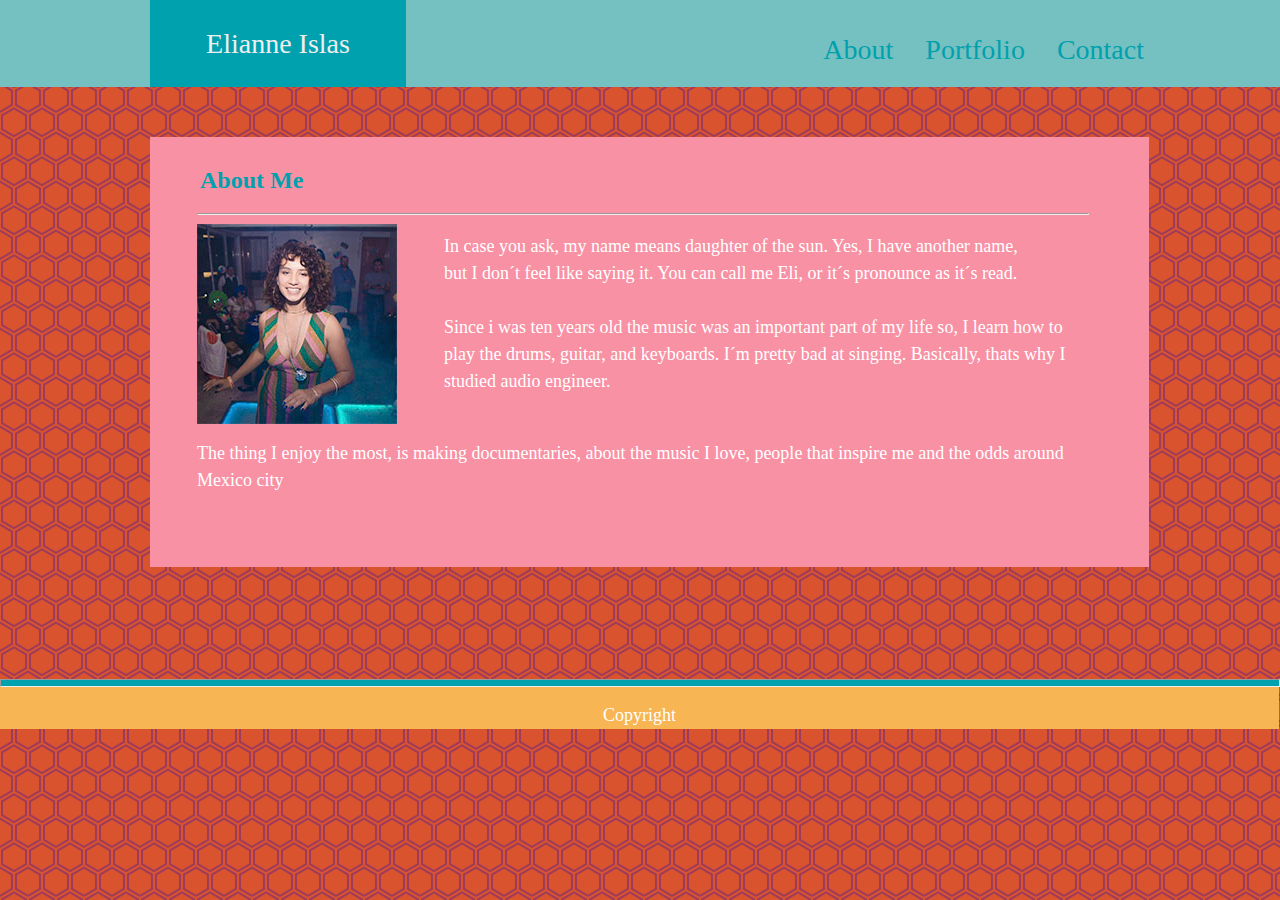
<file: index.html>
<!DOCTYPE html>
<html lang="en-us">
  

<head>
  <meta charset="UTF-8">
  <link rel="stylesheet" type="text/css" href="style.css">

</head>

<body>
    <div id="maincontainer">
      </div>
  <header>
    <h1></h1>
    <ul class="top">
        <li><a href="contact.html">Contact</a></li> 
        <li> <a href="portfolio.html">Portfolio</a></li>
         <li><a href="about.html">About</a></li>
       </ul>
    
  </header>
  
  <section id="full">
    <aside>
        <p class="eli">Elianne Islas </p>
    </aside>
    
  </section>

  <div class="container">

    <section id="main-bio">

      <h2 class="head1">About Me</h2>
      <hr>

      <img id="bio-image" src="200.jpg" alt="Elianne Islas">

      <p class="paragraph">In case you ask, my name means daughter of the sun. Yes, I have another name,<br>but I don´t feel like saying it.   You can call me Eli, or it´s pronounce as   it´s read. <br><br> Since i was ten years old the music was an important part of my life so, I learn how to play the drums, guitar, and keyboards. I´m pretty bad at singing. Basically, thats why I studied audio engineer. <br><br> </p>
      <p class="paragraph2">The thing I enjoy the most, is making documentaries, about the music I love, people that inspire me and the odds around Mexico city </p>
    </section>

   
  </div>
  <footer>
    Copyright 
    
  </footer>
  <hr class="line2">
  

</body>

</html>
</file>
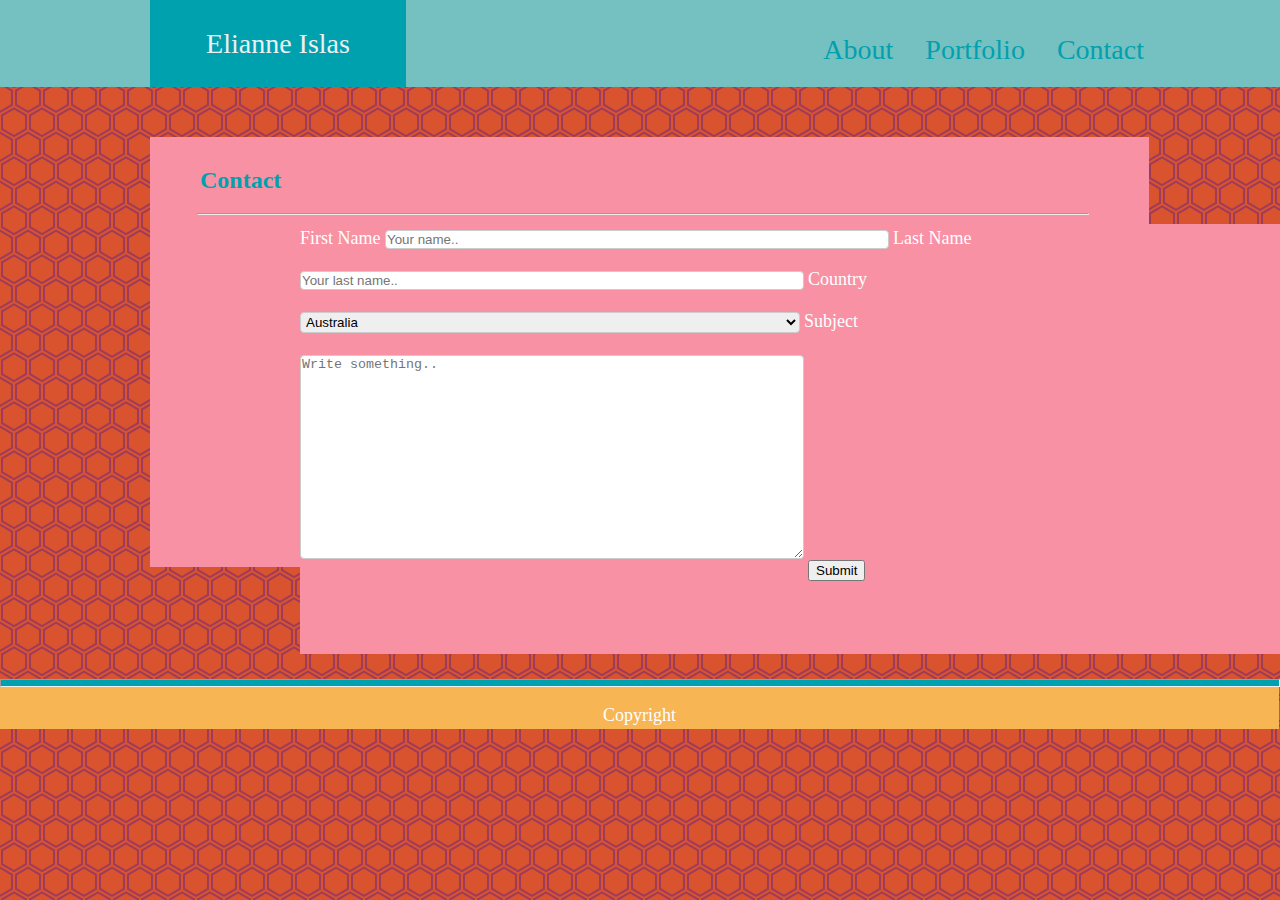
<file: contact.html>
<!DOCTYPE html>
<html lang="en-us">
  

<head>
  <meta charset="UTF-8">
  <link rel="stylesheet" type="text/css" href="contact.css">

</head>

<body>
    <div id="maincontainer">
      </div>
  <header>
    <h1></h1>
    <ul class="top">
        <li><a href="contact.html">Contact</a></li> 
        <li> <a href="portfolio.html">Portfolio</a></li>
         <li><a href="index.html">About</a></li>
       </ul>
    
  </header>
  
  <section id="full">
    <aside>
        <p class="eli">Elianne Islas </p>
    </aside>
    
  </section>

  <div class="container">

    <section id="main-bio">

      <h2 class="head1">Contact</h2>
      <hr>
     
          

      
 
   </section>
   <div class="container">
        <form action="/action_page.php">
          <label for="fname">First Name</label>
          <input type="text" id="fname" name="firstname" placeholder="Your name..">
      
          <label for="lname">Last Name</label>
          <input type="text" id="lname" name="lastname" placeholder="Your last name..">
      
          <label for="country">Country</label>
          <select id="country" name="country">
            <option value="australia">Australia</option>
            <option value="canada">Canada</option>
            <option value="usa">USA</option>
          </select>
      
          <label for="subject">Subject</label>
          <textarea id="subject" name="subject" placeholder="Write something.." style="height:200px"></textarea>
      
          <input type="submit" value="Submit">
        </form>
      </div>
  
   
  </div>
  <footer>
    Copyright 
    
  </footer>
  <hr class="line2">
  

</body>

</html>
</file>
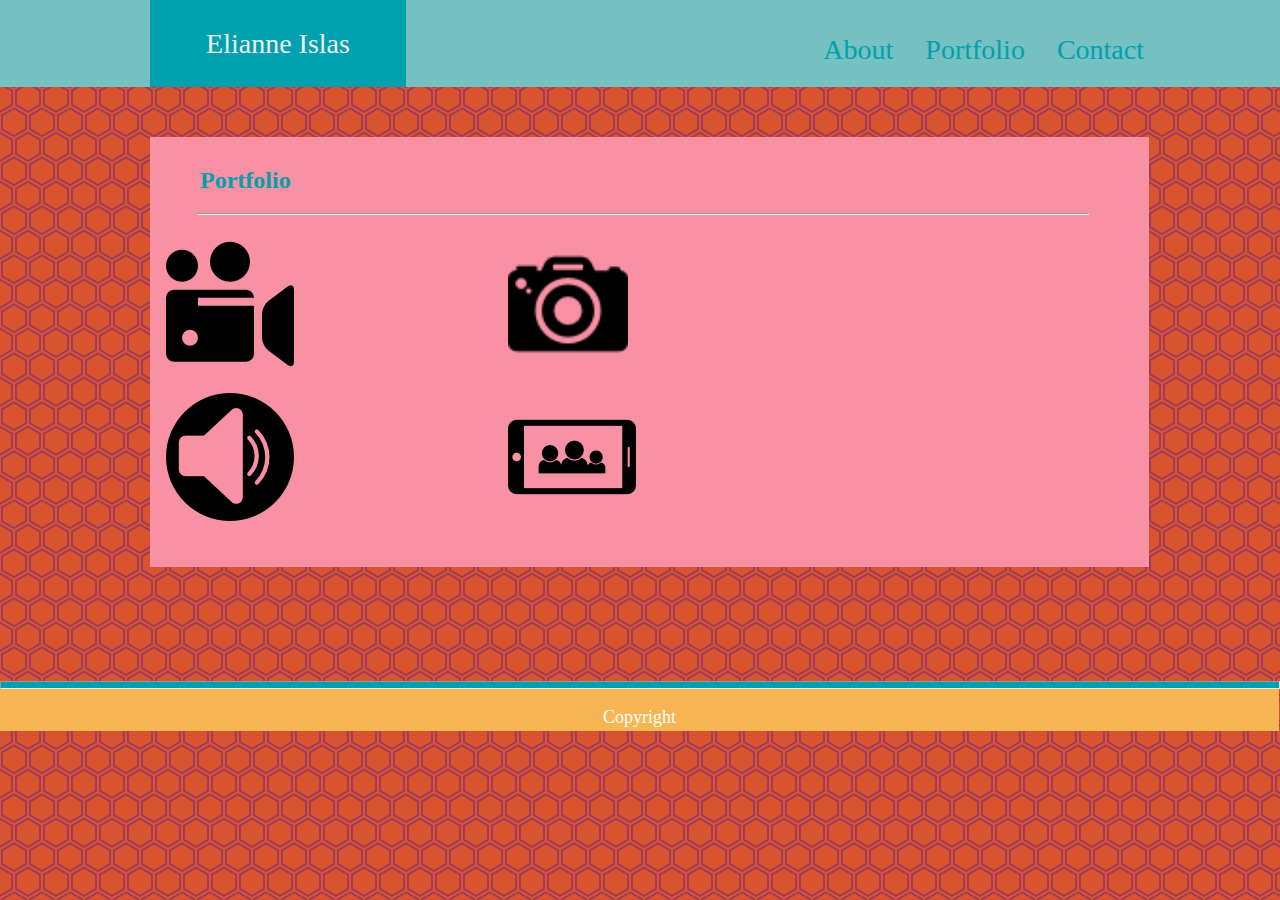
<file: portfolio.html>
<!DOCTYPE html>
<html lang="en-us">
  

<head>
  <meta charset="UTF-8">
  <link rel="stylesheet" type="text/css" href="portfolio.css">

</head>

<body>
    <div id="maincontainer">
      </div>
  <header>
    <h1></h1>
    <ul class="top">
        <li><a href="contact.html">Contact</a></li> 
        <li> <a href="portfolio.html">Portfolio</a></li>
         <li><a href="index.html">About</a></li>
       </ul>
    
  </header>
  
  <section id="full">
    <aside>
        <p class="eli">Elianne Islas </p>
    </aside>
    
  </section>

  <div class="container">

    <section id="main-bio">

      <h2 class="head1">Portfolio</h2>
      <hr>
      <table style="width:100%">

            <tr>
              <td> <img id="video" src="video.png" alt="Video"></td>
              <td><img id="camera" src="camera.png" alt="Camara"></td>
             
            </tr>
            <tr>
              <td><img id="speaker" src="speaker.png" alt="speaker"></td>
              <td><img id="community" src="community.png" alt="community"></td>
              
            </tr>
            <tr>
              <td></td>
              <td></td>
              
            </tr>
          </table>
          

      
 
   </section>

   
  </div>
  <footer>
    Copyright 
    
  </footer>
  <hr class="line2">
  

</body>

</html>
</file>
<file: style.css>
body {
  background-color: #d8532e;
  background-image: url("data:image/svg+xml,%3Csvg xmlns='http://www.w3.org/2000/svg' width='28' height='49' viewBox='0 0 28 49'%3E%3Cg fill-rule='evenodd'%3E%3Cg id='hexagons' fill='%2349169c' fill-opacity='0.4' fill-rule='nonzero'%3E%3Cpath d='M13.99 9.25l13 7.5v15l-13 7.5L1 31.75v-15l12.99-7.5zM3 17.9v12.7l10.99 6.34 11-6.35V17.9l-11-6.34L3 17.9zM0 15l12.98-7.5V0h-2v6.35L0 12.69v2.3zm0 18.5L12.98 41v8h-2v-6.85L0 35.81v-2.3zM15 0v7.5L27.99 15H28v-2.31h-.01L17 6.35V0h-2zm0 49v-8l12.99-7.5H28v2.31h-.01L17 42.15V49h-2z'/%3E%3C/g%3E%3C/g%3E%3C/svg%3E");
     
     
     
    }
 aside {
    
    width: 20%;
    height: 87.1px;
    margin-left: 150px;
    background: #00a1ae ;
    border: 0;
    position: fixed;
    top: 0;
  }


.eli{
    padding: 20px 0;
    margin: 10px;
    font-family: georgia;
    margin-bottom: 20px;
    font-size: 28px;
    color: #eee;
    text-align: center;
    float: initial; 
}  



  body {
    padding: 0;
    margin: 0;
    font-family: Georgia, "Times New Roman", Times, serif;
    font-size: 18px;
    line-height: 150%;
    color: white;
    
  }
  
  header {
    background: #75c0c0;
   
  padding: 24.5px 0;
  margin: 0;
  margin-bottom: 50px;
  font-size: 28px;
  color: #eee;
  text-align: center;
  width: 1280px;
}

 
hr{
    margin-right: -240px;
    margin-top: 1px;
    margin-left: 47px;

}
  
  h2 {
    font-size: 24px;
    margin-left: 30px;
    margin-top: 50px;
    padding: 30px 0px 0px 20px;
    color: #00a1ae;
  }
 
  
  a {
    color: #d21034;
  }
  
  .container {
    
    background:#f891a4;
    margin-left: 150px;
    margin-right: 150px;
    height: 430px;
    margin-top: 3;
    position: relative;
    
    width: 999px;
   

  

  }
  
  
  #bio-image {
    float: left;
    margin-left: 47px;
    margin-right: 47px;
  }
  
  #main-bio {
    width: 70%;
  }
  
  #contact-info {
    width: 30%;
  }
  
  #bio-image {
    width: 200px;
    height: 200px;
    
  }

  .paragraph{ 
    margin-right: -240px;

    
  }
  .paragraph2{ 
    margin-left: 47px;
    margin-right: -258px;


    
  }

footer {
  
  clear: both;
  padding-top: 15px;
  margin-top: 120px;
  background: #f7b554;
  
  text-align: center;
  margin-left: 0px;
  margin-right: 0px;
  width: 1279px;

}

.line2{
  background:#00a1ae;
  margin-top: -50px;
  padding-top: 6px;
  margin-left: 0px;
  margin-right: -384px;

}

#maincontainer {
  max-width: -110px;
  padding-left: 100px;
}

html {
width: 70%;
height: 100%;
margin: 0;
padding: 0;
}

ul {
  list-style-type: none;
  margin-top: -40px;
  padding-right: 120px;
  overflow: hidden;
  margin-bottom: -15px;
}

li {
  float: right;
}

li a {
  display: block;
  color: #00a1ae;
  text-align: center;
  padding: 14px 16px;
  text-decoration: none;
}

li a:hover:not(.active) {
  background-color:#f7b554;
}

.active {
  background-color: #4CAF50;
}
</file>
<file: contact.css>
body {
  background-color: #d8532e;
  background-image: url("data:image/svg+xml,%3Csvg xmlns='http://www.w3.org/2000/svg' width='28' height='49' viewBox='0 0 28 49'%3E%3Cg fill-rule='evenodd'%3E%3Cg id='hexagons' fill='%2349169c' fill-opacity='0.4' fill-rule='nonzero'%3E%3Cpath d='M13.99 9.25l13 7.5v15l-13 7.5L1 31.75v-15l12.99-7.5zM3 17.9v12.7l10.99 6.34 11-6.35V17.9l-11-6.34L3 17.9zM0 15l12.98-7.5V0h-2v6.35L0 12.69v2.3zm0 18.5L12.98 41v8h-2v-6.85L0 35.81v-2.3zM15 0v7.5L27.99 15H28v-2.31h-.01L17 6.35V0h-2zm0 49v-8l12.99-7.5H28v2.31h-.01L17 42.15V49h-2z'/%3E%3C/g%3E%3C/g%3E%3C/svg%3E");
     
     
     
    }
 aside {
    
    width: 20%;
    height: 87.1px;
    margin-left: 150px;
    background: #00a1ae ;
    border: 0;
    position: fixed;
    top: 0;
  }


.eli{
    padding: 20px 0;
    margin: 10px;
    font-family: georgia;
    margin-bottom: 20px;
    font-size: 28px;
    color: #eee;
    text-align: center;
    float: initial; 
}  



  body {
    padding: 0;
    margin: 0;
    font-family: Georgia, "Times New Roman", Times, serif;
    font-size: 18px;
    line-height: 150%;
    color: white;
    
  }
  
  header {
    background: #75c0c0;
   
  padding: 24.5px 0;
  margin: 0;
  margin-bottom: 50px;
  font-size: 28px;
  color: #eee;
  text-align: center;
  width: 1280px;
}

 
hr{
    margin-right: -240px;
    margin-top: 1px;
    margin-left: 47px;

}
  
  h2 {
    font-size: 24px;
    margin-left: 30px;
    margin-top: 50px;
    padding: 30px 0px 0px 20px;
    color: #00a1ae;
  }
 
  
  a {
    color: #d21034;
  }
  
  .container {
    
    background:#f891a4;
    margin-left: 150px;
    margin-right: 150px;
    height: 430px;
    margin-top: 3;
    position: relative;
    
    width: 999px;
   

  

  }
  
  
  #bio-image {
    float: left;
    margin-left: 47px;
    margin-right: 47px;
  }
  
  #main-bio {
    width: 70%;
  }
  
  #contact-info {
    width: 30%;
  }
  
  #bio-image {
    width: 200px;
    height: 200px;
    
  }

  .paragraph{ 
    margin-right: -240px;

    
  }
  .paragraph2{ 
    margin-left: 47px;
    margin-right: -258px;


    
  }

footer {
  
  clear: both;
  padding-top: 15px;
  margin-top: 120px;
  background: #f7b554;
  
  text-align: center;
  margin-left: 0px;
  margin-right: 0px;
  width: 1279px;

}

.line2{
  background:#00a1ae;
  margin-top: -50px;
  padding-top: 6px;
  margin-left: 0px;
  margin-right: -384px;

}

#maincontainer {
  max-width: -110px;
  padding-left: 100px;
}

html {
width: 70%;
height: 100%;
margin: 0;
padding: 0;
}

ul {
  list-style-type: none;
  margin-top: -40px;
  padding-right: 120px;
  overflow: hidden;
  margin-bottom: -15px;
}

li {
  float: right;
}

li a {
  display: block;
  color: #00a1ae;
  text-align: center;
  padding: 14px 16px;
  text-decoration: none;
}

li a:hover:not(.active) {
  background-color:#f7b554;
}

.active {
  background-color: #4CAF50;
}
table, th, td {
   
   
   margin-right: 60;

}
table {
    border-spacing: 15px;
}

#camera{
    width: 120px;
  height: 120px;
}

input[type=text], select, textarea {
    width: 50%;
    padding: 1px;
    border: 1px solid #ccc;
    border-radius: 4px;
    
    margin-top: 6px;
    margin-bottom: 16px;
    resize: vertical;
 
}

input[type=submit] {
   

input[type=submit]:hover {
    background-color: #45a049;
}
</file>
<file: portfolio.css>
body {
  background-color: #d8532e;
  background-image: url("data:image/svg+xml,%3Csvg xmlns='http://www.w3.org/2000/svg' width='28' height='49' viewBox='0 0 28 49'%3E%3Cg fill-rule='evenodd'%3E%3Cg id='hexagons' fill='%2349169c' fill-opacity='0.4' fill-rule='nonzero'%3E%3Cpath d='M13.99 9.25l13 7.5v15l-13 7.5L1 31.75v-15l12.99-7.5zM3 17.9v12.7l10.99 6.34 11-6.35V17.9l-11-6.34L3 17.9zM0 15l12.98-7.5V0h-2v6.35L0 12.69v2.3zm0 18.5L12.98 41v8h-2v-6.85L0 35.81v-2.3zM15 0v7.5L27.99 15H28v-2.31h-.01L17 6.35V0h-2zm0 49v-8l12.99-7.5H28v2.31h-.01L17 42.15V49h-2z'/%3E%3C/g%3E%3C/g%3E%3C/svg%3E");
     
     
     
    }
 aside {
    
    width: 20%;
    height: 87.1px;
    margin-left: 150px;
    background: #00a1ae ;
    border: 0;
    position: fixed;
    top: 0;
  }


.eli{
    padding: 20px 0;
    margin: 10px;
    font-family: georgia;
    margin-bottom: 20px;
    font-size: 28px;
    color: #eee;
    text-align: center;
    float: initial; 
}  



  body {
    padding: 0;
    margin: 0;
    font-family: Georgia, "Times New Roman", Times, serif;
    font-size: 18px;
    line-height: 150%;
    color: white;
    
  }
  
  header {
    background: #75c0c0;
   
  padding: 24.5px 0;
  margin: 0;
  margin-bottom: 50px;
  font-size: 28px;
  color: #eee;
  text-align: center;
  width: 1280px;
}

 
hr{
    margin-right: -240px;
    margin-top: 1px;
    margin-left: 47px;

}
  
  h2 {
    font-size: 24px;
    margin-left: 30px;
    margin-top: 50px;
    padding: 30px 0px 0px 20px;
    color: #00a1ae;
  }
 
  
  a {
    color: #d21034;
  }
  
  .container {
    
    background:#f891a4;
    margin-left: 150px;
    margin-right: 150px;
    height: 430px;
    margin-top: 3;
    position: relative;
    
    width: 999px;
   

  

  }
  
  
  #bio-image {
    float: left;
    margin-left: 47px;
    margin-right: 47px;
  }
  
  #main-bio {
    width: 70%;
  }
  
  #contact-info {
    width: 30%;
  }
  
  #bio-image {
    width: 200px;
    height: 200px;
    
  }

  .paragraph{ 
    margin-right: -240px;

    
  }
  .paragraph2{ 
    margin-left: 47px;
    margin-right: -258px;


    
  }

footer {
  
  clear: both;
  padding-top: 17px;
  margin-top: 120px;
  background: #f7b554;
  
  text-align: center;
  margin-left: 0px;
  margin-right: 0px;
  width: 1279px;

}

.line2{
  background:#00a1ae;
  margin-top: -50px;
  padding-top: 6px;
  margin-left: 0px;
  margin-right: -384px;

}

#maincontainer {
  max-width: -110px;
  padding-left: 100px;
}

html {
width: 70%;
height: 100%;
margin: 0;
padding: 0;
}

ul {
  list-style-type: none;
  margin-top: -40px;
  padding-right: 120px;
  overflow: hidden;
  margin-bottom: -15px;
}

li {
  float: right;
}

li a {
  display: block;
  color: #00a1ae;
  text-align: center;
  padding: 14px 16px;
  text-decoration: none;
}

li a:hover:not(.active) {
  background-color:#f7b554;
}

.active {
  background-color: #4CAF50;
}
table, th, td {
   
   
   margin-right: 60;

}
table {
    border-spacing: 15px;
}

#camera{
    width: 120px;
  height: 120px;
}
</file>
